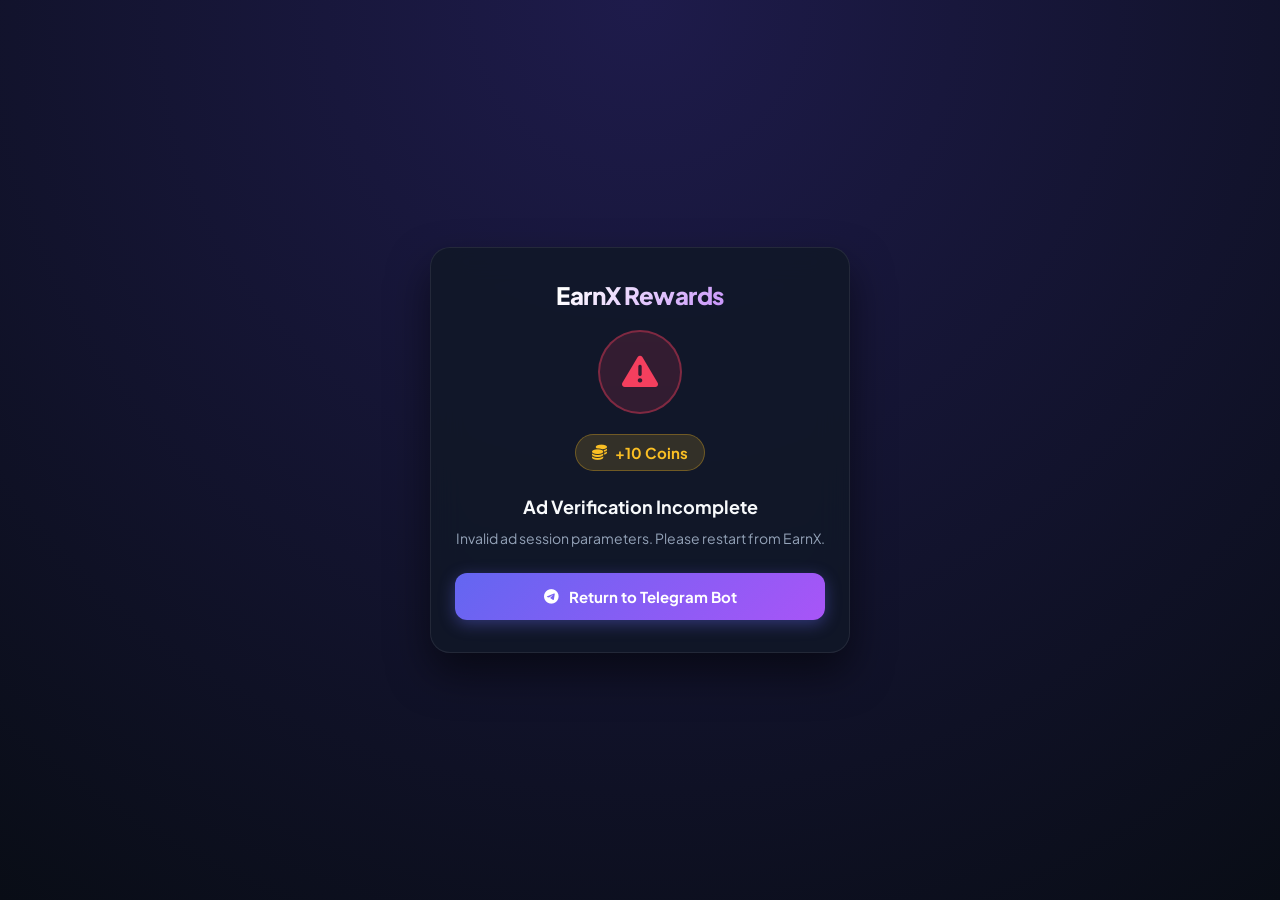
<file: frontend/view-ad.html>
<!DOCTYPE html>
<html lang="en">
<head>
  <meta charset="UTF-8">
  <meta name="viewport" content="width=device-width, initial-scale=1.0, maximum-scale=1.0, user-scalable=no">
  <title>EarnX - Watching Sponsor Ad</title>
  
  <!-- Monetag Rewarded Ads SDK -->
  <script src="https://libtl.com/sdk.js" data-zone="11715052" data-sdk="show_11715052"></script>

  <!-- Google Fonts: Plus Jakarta Sans -->
  <link rel="preconnect" href="https://fonts.googleapis.com">
  <link rel="preconnect" href="https://fonts.gstatic.com" crossorigin>
  <link href="https://fonts.googleapis.com/css2?family=Plus+Jakarta+Sans:wght@400;500;600;700;800&display=swap" rel="stylesheet">
  <link rel="stylesheet" href="https://cdnjs.cloudflare.com/ajax/libs/font-awesome/6.5.1/css/all.min.css" />

  <style>
    :root {
      --bg-dark: #090d16;
      --bg-surface: #111827;
      --primary: #6366f1;
      --primary-gradient: linear-gradient(135deg, #6366f1, #a855f7);
      --gold: #fbbf24;
      --gold-gradient: linear-gradient(135deg, #fbbf24, #f59e0b);
      --emerald: #10b981;
      --rose: #f43f5e;
      --text-main: #f8fafc;
      --text-sub: #94a3b8;
      --border-color: rgba(255, 255, 255, 0.08);
    }

    * {
      box-sizing: border-box;
      margin: 0;
      padding: 0;
      font-family: 'Plus Jakarta Sans', -apple-system, sans-serif;
    }

    body {
      background: radial-gradient(circle at top, #1e1b4b 0%, var(--bg-dark) 100%);
      color: var(--text-main);
      min-height: 100vh;
      display: flex;
      align-items: center;
      justify-content: center;
      padding: 20px;
    }

    .ad-card {
      background: rgba(17, 24, 39, 0.85);
      backdrop-filter: blur(16px);
      -webkit-backdrop-filter: blur(16px);
      border: 1px solid var(--border-color);
      border-radius: 20px;
      padding: 32px 24px;
      max-width: 420px;
      width: 100%;
      text-align: center;
      box-shadow: 0 20px 40px rgba(0, 0, 0, 0.5);
    }

    .brand-title {
      font-size: 24px;
      font-weight: 800;
      letter-spacing: -0.5px;
      background: linear-gradient(135deg, #fff 30%, #a855f7);
      -webkit-background-clip: text;
      -webkit-text-fill-color: transparent;
      margin-bottom: 20px;
    }

    .status-icon-box {
      width: 84px;
      height: 84px;
      border-radius: 50%;
      margin: 0 auto 20px;
      display: flex;
      align-items: center;
      justify-content: center;
      font-size: 36px;
      background: rgba(99, 102, 241, 0.15);
      border: 2px solid rgba(99, 102, 241, 0.3);
      color: var(--primary);
      transition: all 0.3s ease;
    }

    .status-icon-box.success {
      background: rgba(16, 185, 129, 0.15);
      border-color: rgba(16, 185, 129, 0.4);
      color: var(--emerald);
    }

    .status-icon-box.error {
      background: rgba(244, 63, 94, 0.15);
      border-color: rgba(244, 63, 94, 0.4);
      color: var(--rose);
    }

    .status-title {
      font-size: 18px;
      font-weight: 700;
      margin-bottom: 10px;
    }

    .status-desc {
      font-size: 14px;
      color: var(--text-sub);
      line-height: 1.5;
      margin-bottom: 24px;
    }

    .reward-pill {
      display: inline-flex;
      align-items: center;
      gap: 8px;
      background: rgba(251, 191, 36, 0.15);
      border: 1px solid rgba(251, 191, 36, 0.3);
      padding: 8px 16px;
      border-radius: 20px;
      color: var(--gold);
      font-weight: 700;
      font-size: 15px;
      margin-bottom: 24px;
    }

    .btn {
      display: inline-flex;
      align-items: center;
      justify-content: center;
      gap: 10px;
      width: 100%;
      padding: 14px;
      border-radius: 12px;
      font-size: 15px;
      font-weight: 700;
      text-decoration: none;
      cursor: pointer;
      border: none;
      transition: transform 0.2s, opacity 0.2s;
    }

    .btn:active {
      transform: scale(0.98);
    }

    .btn-primary {
      background: var(--primary-gradient);
      color: #fff;
      box-shadow: 0 4px 16px rgba(99, 102, 241, 0.4);
    }

    .btn-secondary {
      background: rgba(255, 255, 255, 0.08);
      color: #fff;
      margin-top: 10px;
    }

    .progress-bar-container {
      background: rgba(255, 255, 255, 0.06);
      border-radius: 8px;
      height: 8px;
      overflow: hidden;
      margin-bottom: 24px;
    }

    .progress-bar-fill {
      height: 100%;
      width: 0%;
      background: var(--primary-gradient);
      transition: width 0.4s ease;
    }
  </style>
</head>
<body>

  <div class="ad-card">
    <div class="brand-title">EarnX Rewards</div>

    <div id="status-icon" class="status-icon-box">
      <i id="icon-inner" class="fa-solid fa-spinner fa-spin"></i>
    </div>

    <div class="reward-pill" id="reward-pill">
      <i class="fa-solid fa-coins"></i>
      <span>+10 Coins</span>
    </div>

    <h3 class="status-title" id="status-title">Launching Sponsor Ad...</h3>
    <p class="status-desc" id="status-desc">Please watch the full ad offer in this browser window to verify your reward.</p>

    <div class="progress-bar-container" id="progress-container">
      <div class="progress-bar-fill" id="progress-fill"></div>
    </div>

    <div id="action-area">
      <button id="btn-play-manual" class="btn btn-primary" onclick="launchAd()" style="display: none;">
        <i class="fa-solid fa-play"></i> Watch Ad Now
      </button>
      <a id="btn-return" href="https://t.me/EarnX_App_bot" class="btn btn-primary" style="display: none;">
        <i class="fa-brands fa-telegram"></i> Return to Telegram Bot
      </a>
      <button id="btn-close-window" class="btn btn-secondary" onclick="window.close()" style="display: none;">
        Close Tab
      </button>
    </div>
  </div>

  <script>
    const params = new URLSearchParams(window.location.search);
    const uid = params.get('uid');
    const eventId = params.get('event_id');
    const zoneId = params.get('zone_id') || '11715052';

    const iconEl = document.getElementById('status-icon');
    const iconInner = document.getElementById('icon-inner');
    const titleEl = document.getElementById('status-title');
    const descEl = document.getElementById('status-desc');
    const progressFill = document.getElementById('progress-fill');
    const progressContainer = document.getElementById('progress-container');
    const btnPlay = document.getElementById('btn-play-manual');
    const btnReturn = document.getElementById('btn-return');
    const btnClose = document.getElementById('btn-close-window');

    let adPlayed = false;

    async function init() {
      if (!uid || !eventId) {
        showError('Invalid ad session parameters. Please restart from EarnX.');
        return;
      }

      progressFill.style.width = '30%';
      
      // Wait for Monetag script to be ready
      let attempts = 0;
      const checkSdk = setInterval(() => {
        attempts++;
        if (typeof window.show_11715052 === 'function') {
          clearInterval(checkSdk);
          progressFill.style.width = '60%';
          launchAd();
        } else if (attempts > 15) {
          clearInterval(checkSdk);
          showError('Ad could not load! Please disable Private DNS or AdBlocker to view ads and earn coins.');
          btnPlay.style.display = 'inline-flex';
          btnPlay.innerHTML = '<i class="fa-solid fa-rotate-right"></i> Try Again';
        }
      }, 300);
    }

    async function launchAd() {
      if (adPlayed) return;
      btnPlay.style.display = 'none';

      titleEl.innerText = 'Playing Sponsor Ad...';
      descEl.innerText = 'Please wait while the video or offer is displayed.';
      iconInner.className = 'fa-solid fa-video fa-fade';
      progressFill.style.width = '80%';

      try {
        if (typeof window.show_11715052 === 'function') {
          await window.show_11715052().catch(() => window.show_11715052('pop'));
          await verifyReward();
        } else {
          showError('Ad script blocked. Please turn off AdBlocker or Private DNS.');
        }
      } catch (err) {
        console.warn('Ad error or early close:', err);
        showError('Ad was closed early or failed to complete. Full view is required to earn coins.');
        btnPlay.style.display = 'inline-flex';
      }
    }

    async function verifyReward() {
      adPlayed = true;
      titleEl.innerText = 'Verifying Reward...';
      descEl.innerText = 'Crediting coins securely to your EarnX account.';
      iconInner.className = 'fa-solid fa-spinner fa-spin';
      progressFill.style.width = '95%';

      try {
        const res = await fetch('/api/monetag/postback', {
          method: 'POST',
          headers: { 'Content-Type': 'application/json' },
          body: JSON.stringify({
            sub_id: String(uid),
            event_id: eventId,
            zone_id: zoneId,
            payout: 0.005,
            token: 'monetag_verified'
          })
        });

        const data = await res.json();
        if (res.ok && data.success) {
          showSuccess(data.coins_credited || 10);
        } else {
          showError(data.detail || 'Verification rejected. Please try again.');
        }
      } catch (e) {
        showError('Could not connect to EarnX server. Check internet connection.');
      }
    }

    function showSuccess(coins) {
      progressFill.style.width = '100%';
      iconEl.className = 'status-icon-box success';
      iconInner.className = 'fa-solid fa-check';
      titleEl.innerText = '🎉 Reward Received!';
      descEl.innerHTML = `Successfully added <strong>+${coins} Coins</strong> to your EarnX account!<br>You can now return to the Telegram bot.`;
      
      btnReturn.style.display = 'inline-flex';
      btnClose.style.display = 'inline-flex';
    }

    function showError(msg) {
      iconEl.className = 'status-icon-box error';
      iconInner.className = 'fa-solid fa-triangle-exclamation';
      titleEl.innerText = 'Ad Verification Incomplete';
      descEl.innerText = msg;
      progressContainer.style.display = 'none';
      btnReturn.style.display = 'inline-flex';
    }

    window.addEventListener('DOMContentLoaded', init);
  </script>
</body>
</html>
</file>
